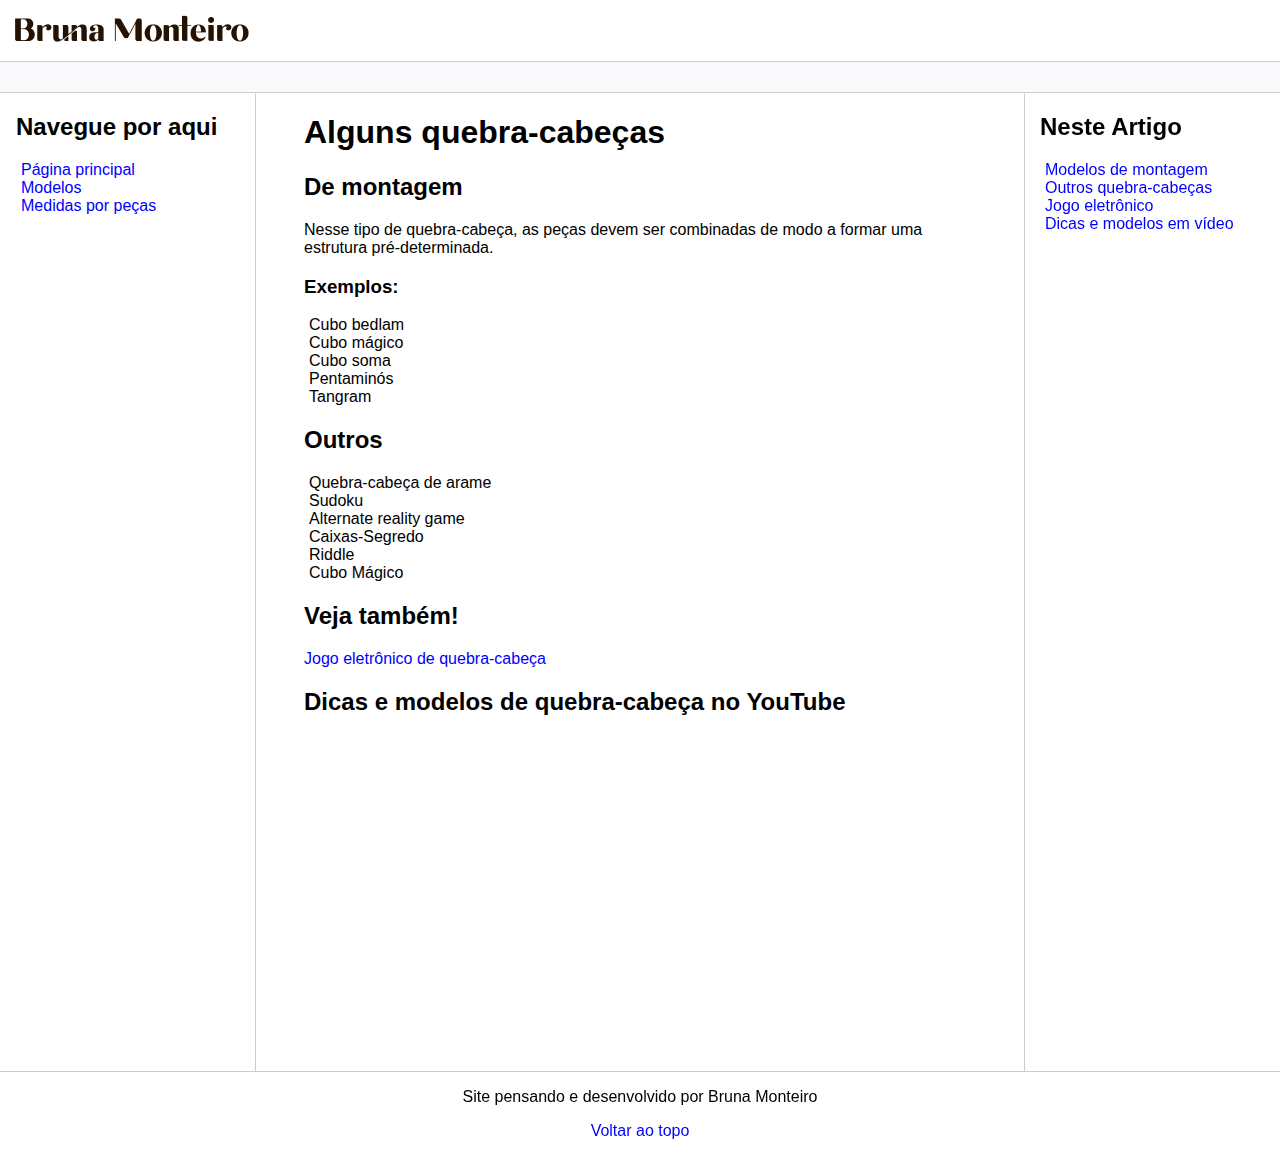
<file: index2.html>
<!DOCTYPE html>
<html lang="en">
<head>
    <meta charset="UTF-8">
    <meta name="viewport" content="width=device-width, initial-scale=1.0">
    <title>Alguns quebra-cabeças</title>
    <link rel="stylesheet" href="style2.css">
</head>
<body>
    <div>
        <div class="logo">
            <img src="./assets/Bruna Monteiro logo.png" alt="Logo do site de wikipedia da Bruna Monteiro">
        </div>
    </div>

    <div class="bar"></div>

    <div class="content">
        <div class="sidebar">
            <nav class="navbar">
                <h2>Navegue por aqui</h2>
                <ul>
                    <li><a href="./index.html">Página principal</a></li>
                    <li><a href="./index2.html">Modelos</a></li>
                    <li><a href="./index3.html">Medidas por peças</a></li>
                </ul>
            </nav>
        </div>

        <div class="main">
            <h1>Alguns quebra-cabeças</h1>
            <h2><a name="#montagem"></a>De montagem</h2>
            <p>
                Nesse tipo de quebra-cabeça, as peças devem ser combinadas de modo a formar uma estrutura pré-determinada. 
                
                <h3><strong>Exemplos:</strong></h3>
                
                <ul>
                <li>Cubo bedlam</li>
                <li>Cubo mágico</li>
                <li>Cubo soma</li>
                <li>Pentaminós</li>
                <li>Tangram</li>
                </ul>
            </p>

            
            <h2><a name="outros"></a>Outros</h2>
            <p>
                <ul>
                    <li>Quebra-cabeça de arame</li>
                    <li>Sudoku</li>               <li>Alternate reality game</li>
                    <li>Caixas-Segredo</li>             <li>Riddle</li>     
                    <li>Cubo Mágico</li>
                </ul>
             </p> 
            
            <h2><a name="eletronico"></a>Veja também!</h2>
            <p>
                <a href="https://pt.wikipedia.org/wiki/Jogo_eletr%C3%B4nico_de_quebra-cabe%C3%A7a">Jogo eletrônico de quebra-cabeça</a>
            </p>

            <h2><a name="dicas-youtube"></a> Dicas e modelos de quebra-cabeça no YouTube</h2>
            <figure>
                <iframe width="560" height="315" src="https://www.youtube.com/embed/7LTpu4Bx_Ho?si=FUxseH4dodHBg8H6" title="YouTube video player" frameborder="0" allow="accelerometer; autoplay; clipboard-write; encrypted-media; gyroscope; picture-in-picture; web-share" allowfullscreen></iframe>
            </figure>
            
        </div>

        <div class="anchors">
            <h2>Neste Artigo</h2>
            <ul>
                <li><a href="#montagem">Modelos de montagem</a></li>
                <li><a href="#outros">Outros quebra-cabeças</a></li>
                <li><a href="#eletronico">Jogo eletrônico</a></li>
                <li><a href="#dicas-youtube">Dicas e modelos em vídeo</a></li>
            </ul>
        </div>
    </div>

    <div class="footer">
        <p>Site pensando e desenvolvido por Bruna Monteiro</p>
        <a href="./index2.html">Voltar ao topo</a>
    </div>
</body>
</html>
</file>
<file: style2.css>
body, html {
    margin: 0;
    padding: 0;
    font-family: 'Segoe UI', Tahoma, Geneva, Verdana, sans-serif;
}

div .logo{
    padding: 10px;
    margin: 5px;
}

ul {  
    padding-left: 5px; 
    list-style: none;
}

a { color:blue; text-decoration: none;}
.bar {
    background-color: #f9f9fb;
    padding:15px;
    border-top: solid 1px #cdcdcd;
    border-bottom: solid 1px #cdcdcd;
}


.content {
    max-width: 1440px;
    margin: auto;
    grid-gap: 3rem;
    display: grid;
    gap: 3rem;
    grid-template-areas: "sidebar main anchors";
    grid-template-columns: minmax(0,15rem) minmax(0,2.5fr) minmax(0,15rem);
    padding-left: 1rem;
    padding-right: 1rem;
}



.footer {
    min-height: 100px;
    border-top: solid 1px #cdcdcd;
    text-align: center;
}
.anchors {
    border-left: solid 1px #cdcdcd;
    padding-left: 15px;
}
.sidebar {
    border-right: solid 1px #cdcdcd;
}
figure {
    text-align: center;
}
</file>
